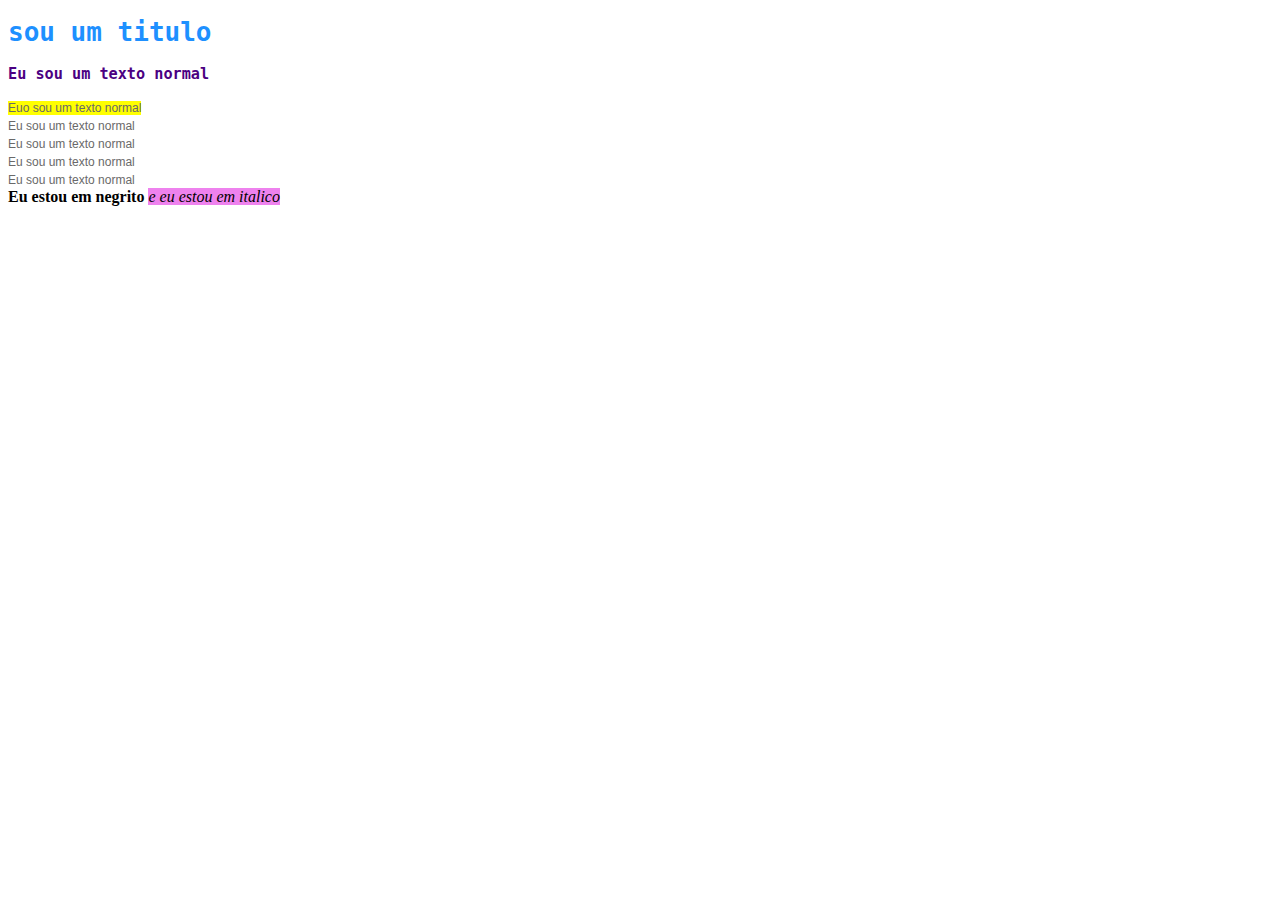
<file: index.html>
<!DOCTYPE html>
<html lang="en">
<head>
    <meta charset="UTF-8">
    <meta http-equiv="X-UA-Compatible" content="IE=edge">
    <meta name="viewport" content="width=device-width, initial-scale=1.0">
    <title>Projeto IOT revolucinário </title>
    <link rel="stylesheet" href="style.css">
    
</head>
<body>
    <h1 > sou um titulo </h1>
    <h3 > Eu sou um texto normal</h3>
    <span class="destaque" > Euo sou um texto normal</span> <br>
    <span > Eu sou um texto normal</span> <br>
    <span > Eu sou um texto normal</span> <br>
    <span > Eu sou um texto normal</span><br>
    <span > Eu sou um texto normal</span><br>
    <b> Eu estou em negrito</b> <i class="destaque" id="destaque_especial">e eu estou em italico</i><br>
</body>
</html>
</file>
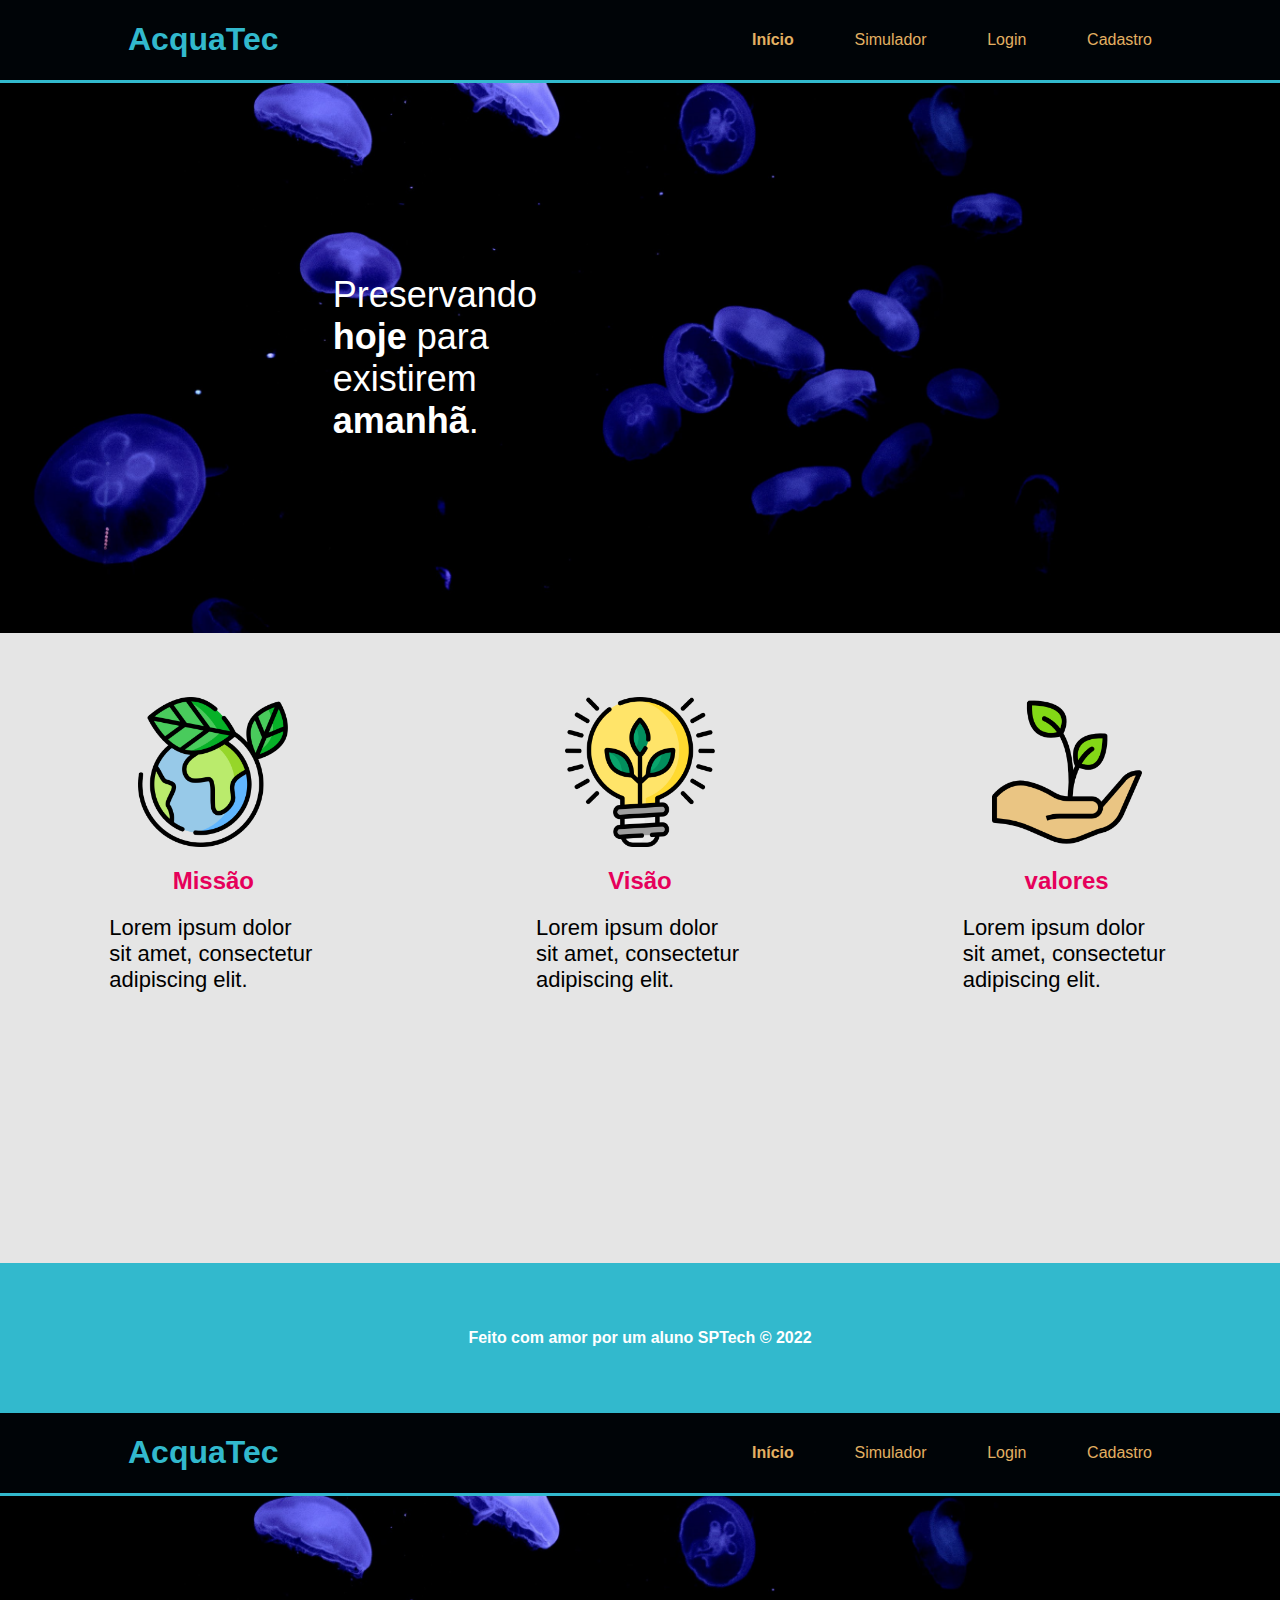
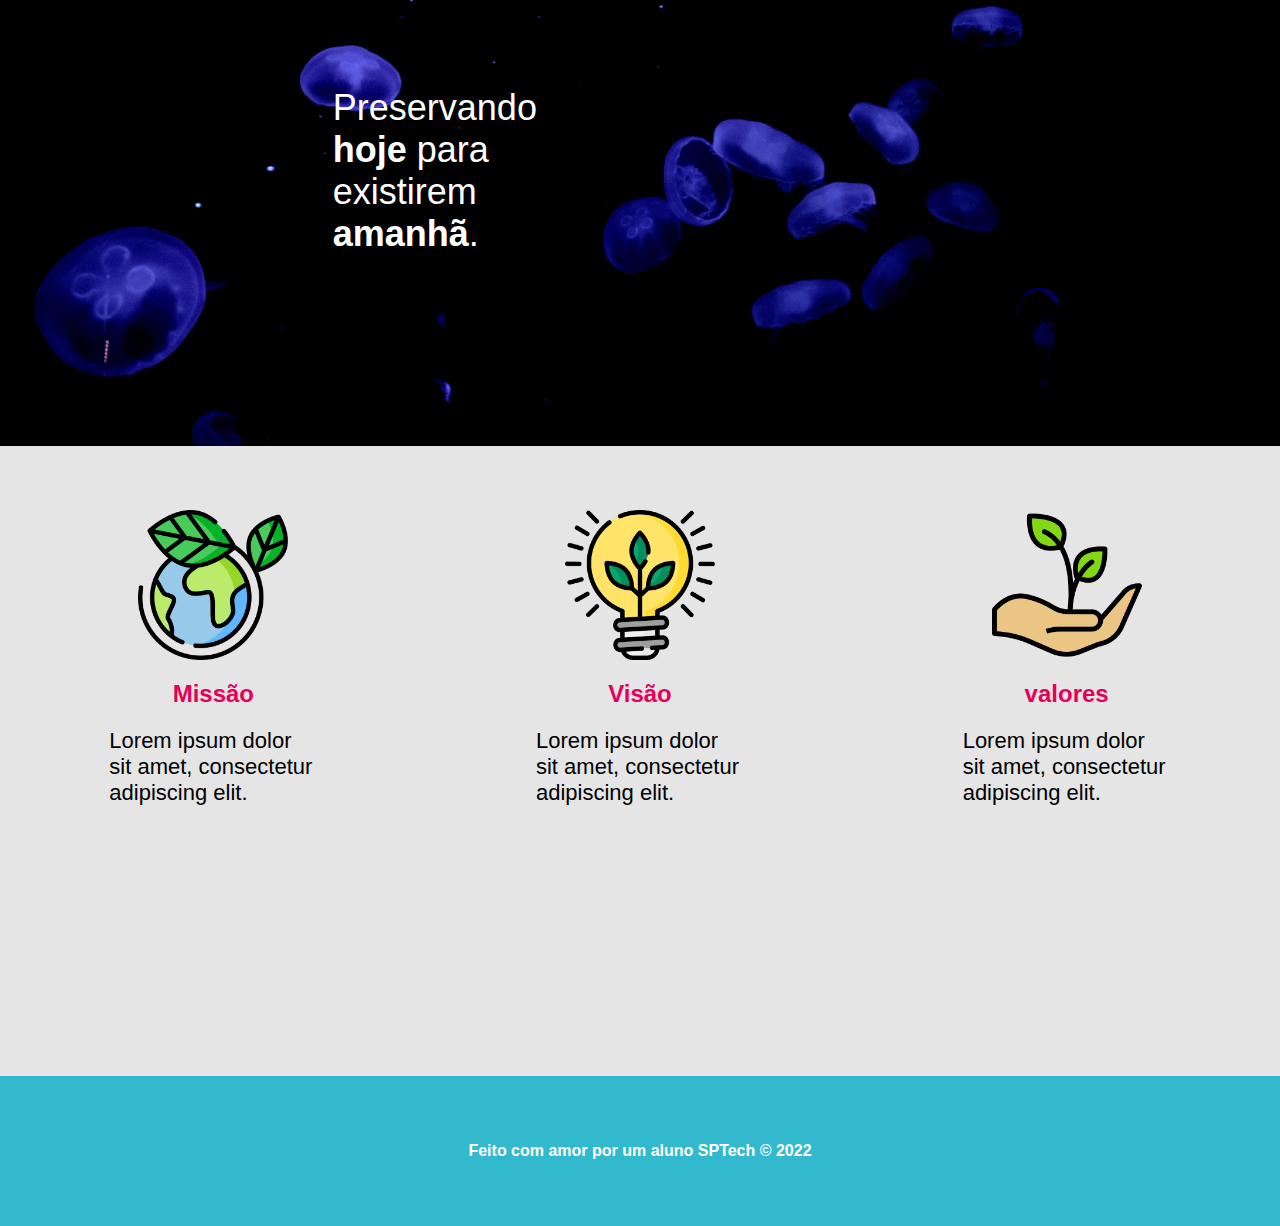
<file: AcquaTec/index.html>
<!DOCTYPE html>
<html lang="en">
<head>
  <meta charset="UTF-8">
  <meta http-equiv="X-UA-Compatible" content="IE=edge">
  <meta name="viewport" content="width=device-width, initial-scale=1.0">
  <title>AcquaTec</title>
  <link rel="stylesheet" href="style.css">
</head>
<body>
  <div class="header">
    <div class="container">
      <h1>AcquaTec</h1>
      <ul class="navbar">
        <li class="agora"><a href="#">Início</a></li>
        <li><a href="#">Simulador</a></li>
        <li><a href="login.html">Login</a></li>
        <li><a href="cadastro.html">Cadastro</a></li>
      </ul>
    </div>
  </div>
  
  <div class="banner">
    <div class="container">
      <p>Preservando <b>hoje</b> para existirem <b>amanhã</b>.</p>
    </div>
  </div>

  <div class="container_missao_visao_valores">
    <div class="missao">
        <img class="img_pag2" src="img/planet-earth_color.png" >
        <h2>Missão</h2>
        <span> Lorem ipsum dolor sit amet, consectetur adipiscing elit.</span>
    </div>
    <div class="visao">
        <img class="img_pag2" src="img/lightbulb_color.png" >
        <h2>Visão</h2>
        <span> Lorem ipsum dolor sit amet, consectetur adipiscing elit.</span>
    </div>
    <div class="valores">
        <img class="img_pag2" src="img/growth_color.png" >
        <h2>valores</h2>
        <span> Lorem ipsum dolor sit amet, consectetur adipiscing elit.</span>
    </div>

  </div>


  <div class="footer">
    <div class="container">
      <h4>Feito com amor por um aluno SPTech &copy; 2022</h4>
    </div>
  </div>
</body>
<!DOCTYPE html>
<html lang="en">
<head>
  <meta charset="UTF-8">
  <meta http-equiv="X-UA-Compatible" content="IE=edge">
  <meta name="viewport" content="width=device-width, initial-scale=1.0">
  <title>AcquaTec</title>
  <link rel="stylesheet" href="style.css">
</head>
<body>
  <div class="header">
    <div class="container">
      <h1>AcquaTec</h1>
      <ul class="navbar">
        <li class="agora"><a href="#">Início</a></li>
        <li><a href="#">Simulador</a></li>
        <li><a href="login.html">Login</a></li>
        <li><a href="#">Cadastro</a></li>
      </ul>
    </div>
  </div>
  
  <div class="banner">
    <div class="container">
      <p>Preservando <b>hoje</b> para existirem <b>amanhã</b>.</p>
    </div>
  </div>

  <div class="container_missao_visao_valores">
    <div class="missao">
        <img class="img_pag2" src="img/planet-earth_color.png" >
        <h2>Missão</h2>
        <span> Lorem ipsum dolor sit amet, consectetur adipiscing elit.</span>
    </div>
    <div class="visao">
        <img class="img_pag2" src="img/lightbulb_color.png" >
        <h2>Visão</h2>
        <span> Lorem ipsum dolor sit amet, consectetur adipiscing elit.</span>
    </div>
    <div class="valores">
        <img class="img_pag2" src="img/growth_color.png" >
        <h2>valores</h2>
        <span> Lorem ipsum dolor sit amet, consectetur adipiscing elit.</span>
    </div>

  </div>


  <div class="footer">
    <div class="container">
      <h4>Feito com amor por um aluno SPTech &copy; 2022</h4>
    </div>
  </div>
</body>
</html>
</file>
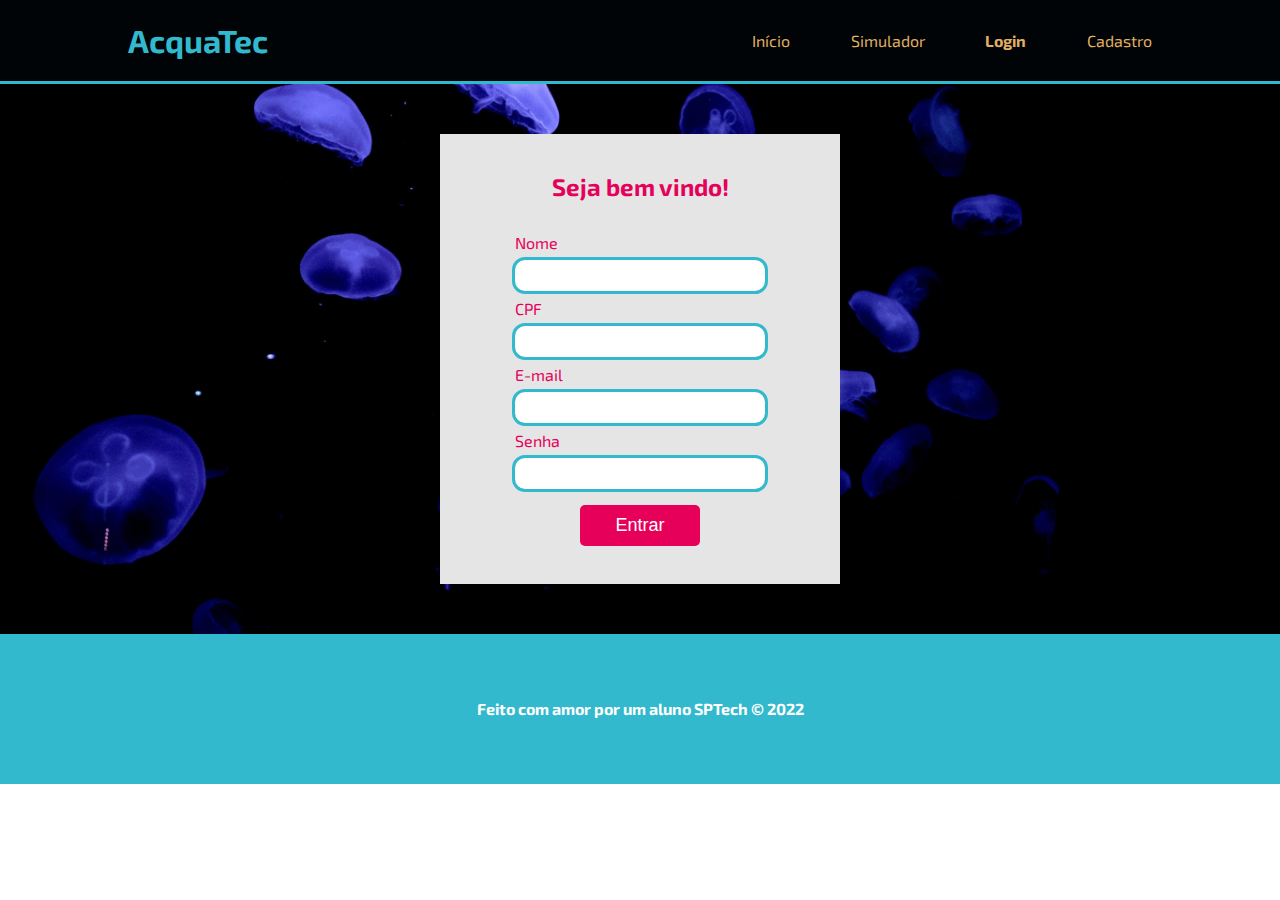
<file: AcquaTec/cadastro.html>
<!DOCTYPE html>
<html lang="en">

<head>
    <meta charset="UTF-8">
    <meta http-equiv="X-UA-Compatible" content="IE=edge">
    <meta name="viewport" content="width=device-width, initial-scale=1.0">
    <title>AcquaTec | Login</title>
    <link rel="stylesheet" href="style.css">
    <link rel="preconnect" href="https://fonts.googleapis.com">
    <link rel="preconnect" href="https://fonts.gstatic.com" crossorigin>
    <link
        href="https://fonts.googleapis.com/css2?family=Exo+2:ital,wght@0,100;0,200;0,300;0,400;0,500;0,600;0,700;0,800;0,900;1,100;1,200;1,300;1,400;1,500;1,600;1,700;1,800;1,900&display=swap"
        rel="stylesheet">
</head>

<body>
    <div class="header">
        <div class="container">
            <h1>AcquaTec</h1>
            <ul class="navbar">
                <li><a href="index.html">Início</a></li>
                <li><a href="#">Simulador</a></li>
                <li class="agora"><a href="login.html">Login</a></li>
                <li><a href="#">Cadastro</a></li>
            </ul>
        </div>
    </div>

    <div class="banner">
        <div class="container login">
            <div class="card_cad">
                <h2>Seja bem vindo!</h2>
                <form>
                    <label for="nomeINput">Nome</label>
                    <input type="text" id="nomeInput">

                    <label for="cpfINput">CPF</label>
                    <input type="text" id="cpfInput">

                    <label for="emailInput">E-mail</label>
                    <input type="text" id="emailInput">

                    <label for="senhaInput">Senha</label>
                    <input type="password" id="senhaInput">

                    <button type="button">Entrar</button>
                </form>
            </div>
        </div>
    </div>

    <div class="footer">
        <div class="container">
            <h4>Feito com amor por um aluno SPTech &copy; 2022</h4>
        </div>
    </div>
</body>

</html>
</file>
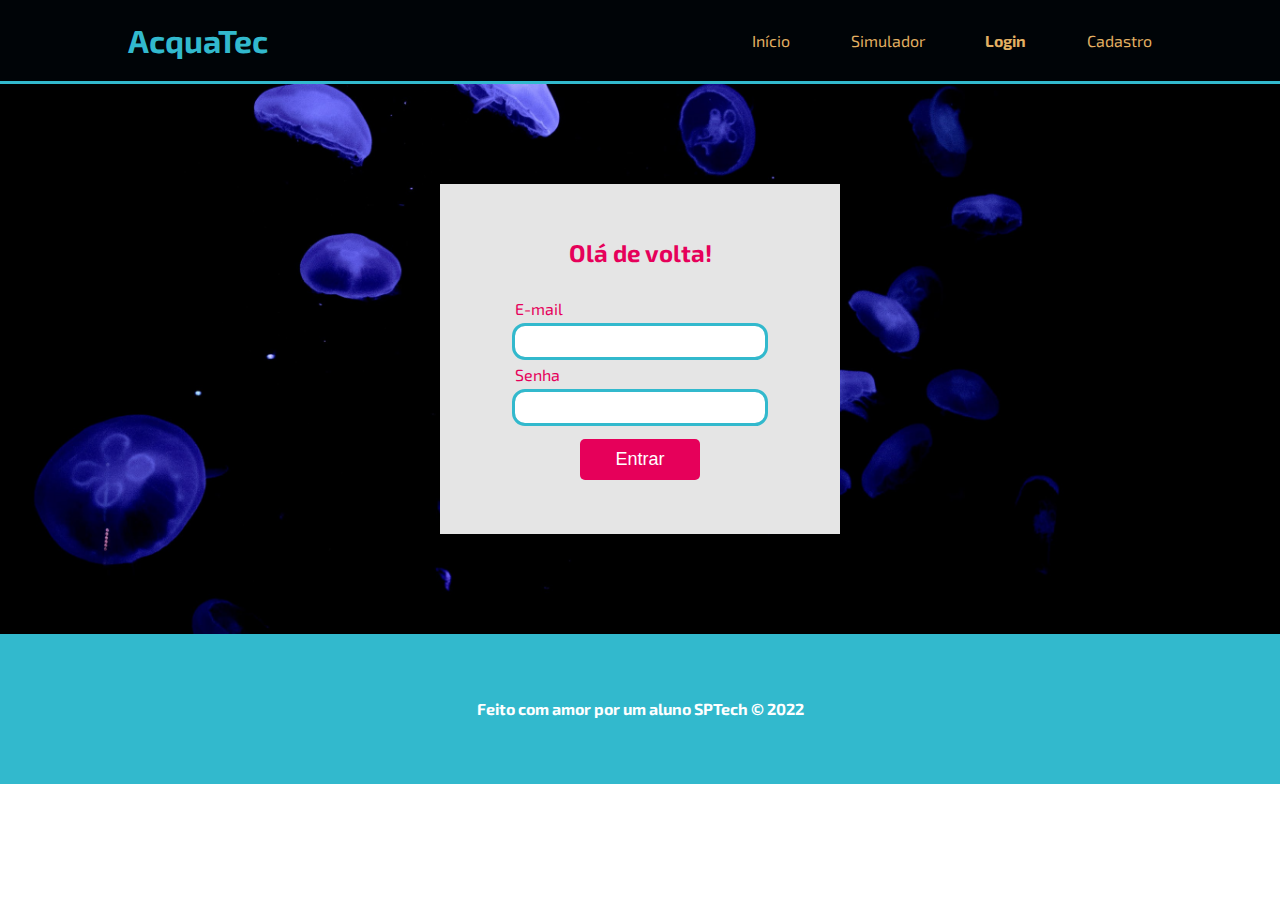
<file: AcquaTec/login.html>
<!DOCTYPE html>
<html lang="en">
<head>
  <meta charset="UTF-8">
  <meta http-equiv="X-UA-Compatible" content="IE=edge">
  <meta name="viewport" content="width=device-width, initial-scale=1.0">
  <title>AcquaTec | Login</title>
  <link rel="stylesheet" href="style.css">
  <link rel="preconnect" href="https://fonts.googleapis.com">
  <link rel="preconnect" href="https://fonts.gstatic.com" crossorigin>
  <link href="https://fonts.googleapis.com/css2?family=Exo+2:ital,wght@0,100;0,200;0,300;0,400;0,500;0,600;0,700;0,800;0,900;1,100;1,200;1,300;1,400;1,500;1,600;1,700;1,800;1,900&display=swap" rel="stylesheet">
</head>
<body>
  <div class="header">
    <div class="container">
      <h1>AcquaTec</h1>
      <ul class="navbar">
        <li><a href="index.html">Início</a></li>
        <li><a href="#">Simulador</a></li>
        <li class="agora"><a href="#">Login</a></li>
        <li><a href="cadastro.html">Cadastro</a></li>
      </ul>
    </div>
  </div>
  
  <div class="banner">
    <div class="container login">
      <div class="card">
        <h2>Olá de volta!</h2>
        <form>
          <label for="emailInput">E-mail</label>
          <input type="text" id="emailInput">

          <label for="senhaInput">Senha</label>
          <input type="password" id="senhaInput">

          <button type="button">Entrar</button>
        </form>
      </div>
    </div>
  </div>

  <div class="footer">
    <div class="container">
      <h4>Feito com amor por um aluno SPTech &copy; 2022</h4>
    </div>
  </div>
</body>
</html>
</file>
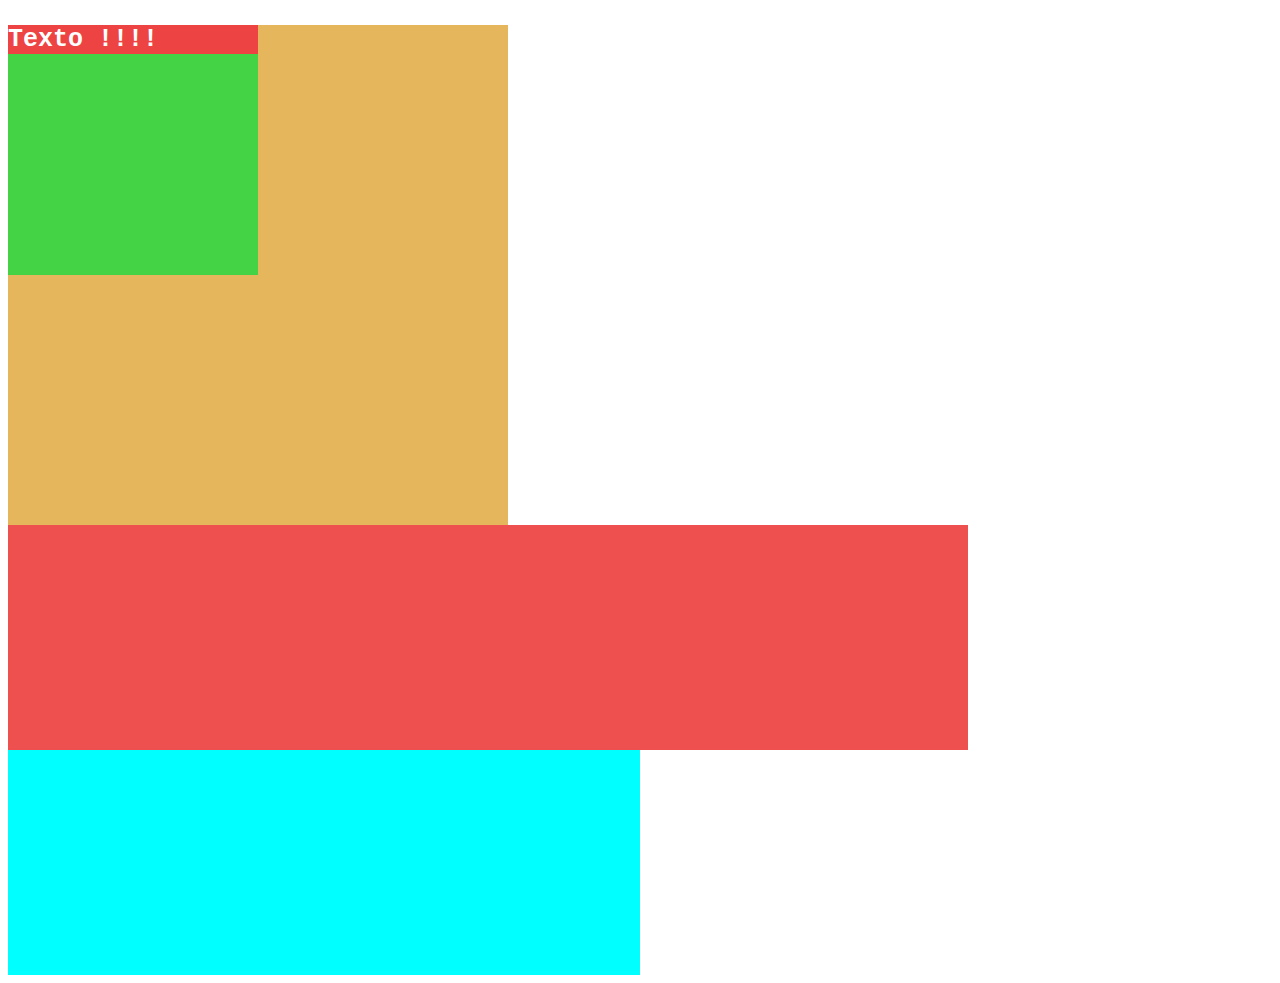
<file: atividade 1/ex1.html>
<!DOCTYPE html>
<html lang="en">

<head>
    <meta charset="UTF-8">
    <meta http-equiv="X-UA-Compatible" content="IE=edge">
    <meta name="viewport" content="width=device-width, initial-scale=1.0">
    <title>Document</title>
</head>

<body>
    <!--
        1 - Crie um documento HTML/CSS que utilize estilizações CSS INLINE (em linha, o style embutido na tag no HTML), onde:

    A) Tenha uma div que:

        a1) Tenha uma cor de fundo laranja claro (utilize um código HEXADECIMAL - #XXXXXX);

        a2) Tenha uma largura fixa de 500 pixels;

        a3) Tenha uma altura fixa de 500 pixels;

    B) Tenha outra div que:

        b1) Seja filha da div A);

        b2) Tenha cor de fundo verde claro (utilize um código HEXADECIMAL - #XXXXXX);

        b3) Ocupe METADE da altura do elemento PAI;

        b4) Ocupe METADE da largura do elemento PAI;


    C) Tenha um parágrafo que:

        c1) Seja filho da div B);

        c2) A cor de texto seja branca;

        c3) A cor de fundo seja vermelha;

        c4) O tamanho da fonte seja de 25 pixels;

        c5) A fonte seja monospace;

c6) A fonte deve estar em negrito (NÃO UTILIZAR A TAG <b>)


      D) Abaixo do elemento do item A), tenha uma outra div que:

d1) Tenha METADE da largura do body

d2) Tenha 50% de altura da JANELA DE EXIBIÇÃO (viewport height);

d3) Tenha a cor de fundo azul claro (utilize o RGB);

    E) Crie outra div que:

e1) Seja filha da div D);

e2) Tenha 75% de largura da JANELA DE EXIBIÇÃO (viewport width);

e3) Tenha 50% de altura do elemento PAI;

e4) Tenha cor de fundo vermelha (utilize o RGB);
    -->
    <div style="background-color: #e6b65d;width: 500px;height: 500px;">
        <div style="background-color: #44d344;width: 50%;height: 50%;">
            <p style="color: white;background-color: #ee4343;font-size: 25px;font-family: monospace;font-weight: bold;">  Texto !!!!</p>
        </div>
    </div>

    <div style="height: 50vh;width: 50%;background-color: rgb(0, 255, 255);">
        <div style="width: 75vw;height: 50%;background-color: rgb(238, 80, 80);">

        </div>
    </div>
</body>

</html>
</file>
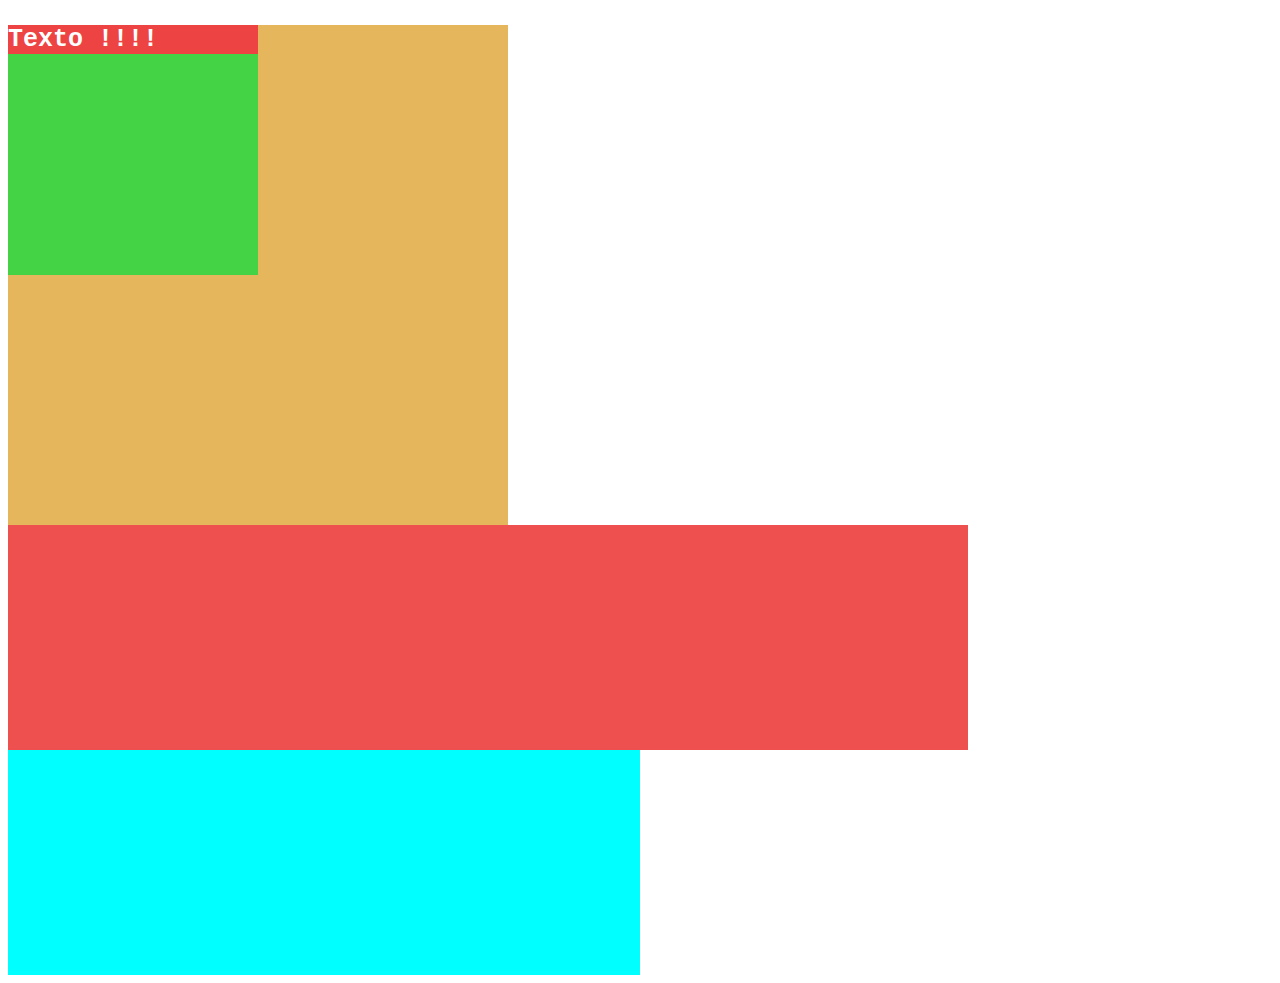
<file: atividade 1/ex2.html>
<!DOCTYPE html>
<html lang="en">

<head>
    <meta charset="UTF-8">
    <meta http-equiv="X-UA-Compatible" content="IE=edge">
    <meta name="viewport" content="width=device-width, initial-scale=1.0">
    <title>Document</title>

    <style>
        .div_A {
            background-color: #e6b65d;
            width: 500px;
            height: 500px;
        }

        .div_B {
            background-color: #44d344;
            width: 50%;
            height: 50%;
        }

        .div_C_paragrafo {
            color: white;
            background-color: #ee4343;
            font-size: 25px;
            font-family: monospace;
            font-weight: bold;
        }

        .div_D {
            height: 50vh;
            width: 50%;
            background-color: rgb(0, 255, 255);
        }

        .div_E {
            width: 75vw;
            height: 50%;
            background-color: rgb(238, 80, 80);
        }
    </style>
</head>

<body>

    <div class="div_A">
        <div class="div_B">
            <p class="div_C_paragrafo"> Texto !!!!</p>
        </div>
    </div>

    <div class="div_D">
        <div class="div_E">

        </div>
    </div>
</body>

</html>
</file>
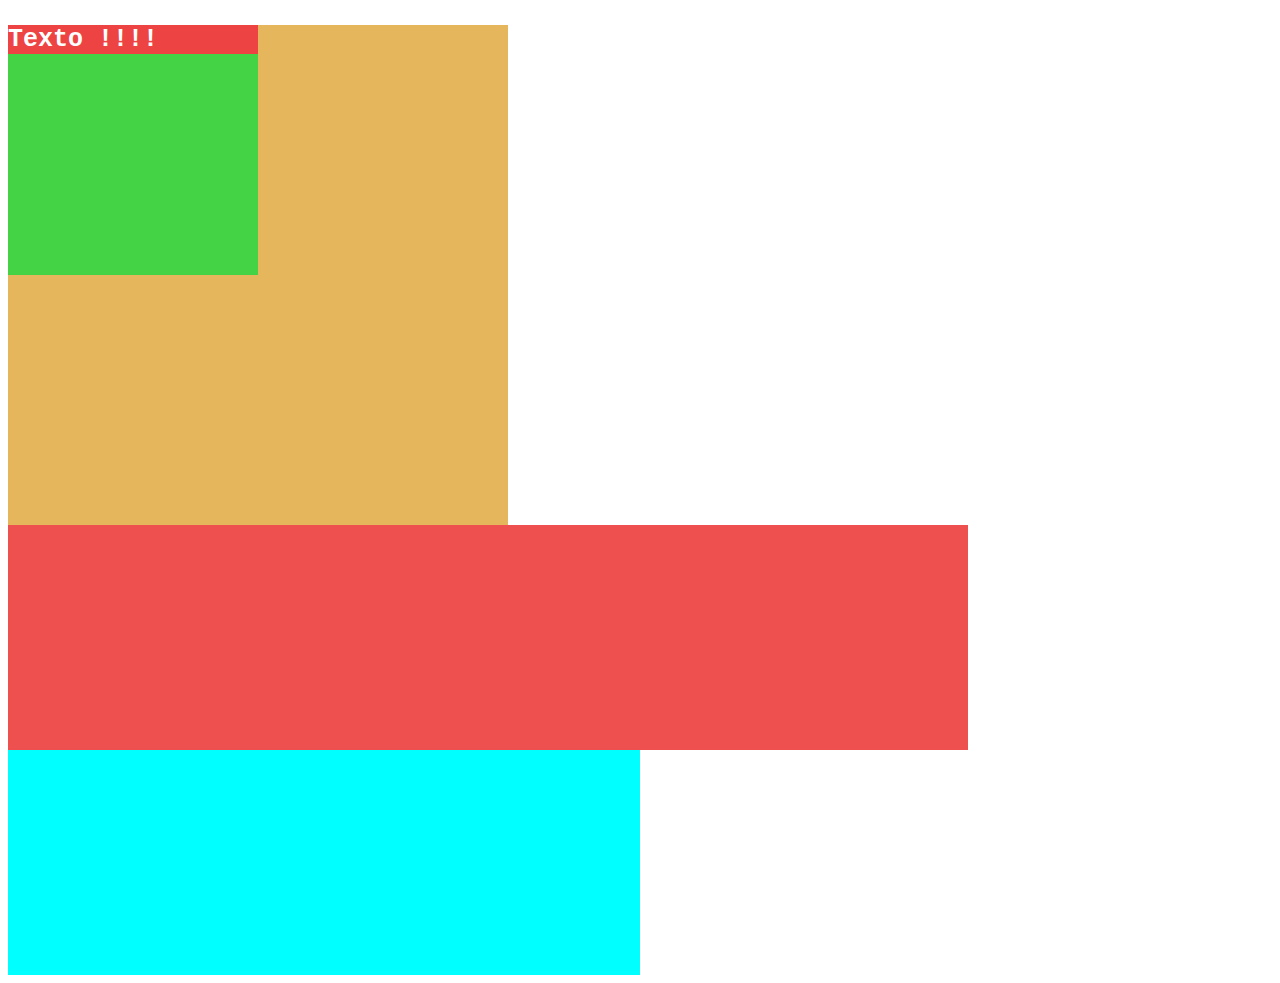
<file: atividade 1/ex3.html>
<!DOCTYPE html>
<html lang="en">

<head>
    <meta charset="UTF-8">
    <meta http-equiv="X-UA-Compatible" content="IE=edge">
    <meta name="viewport" content="width=device-width, initial-scale=1.0">
    <title>Document</title>
    <link rel="stylesheet" href="style.css">
</head>

<body>
    <div class="div_A">
        <div class="div_B">
            <p class="div_C_paragrafo"> Texto !!!!</p>
        </div>
    </div>

    <div class="div_D">
        <div class="div_E">

        </div>
    </div>
</body>

</html>
</file>
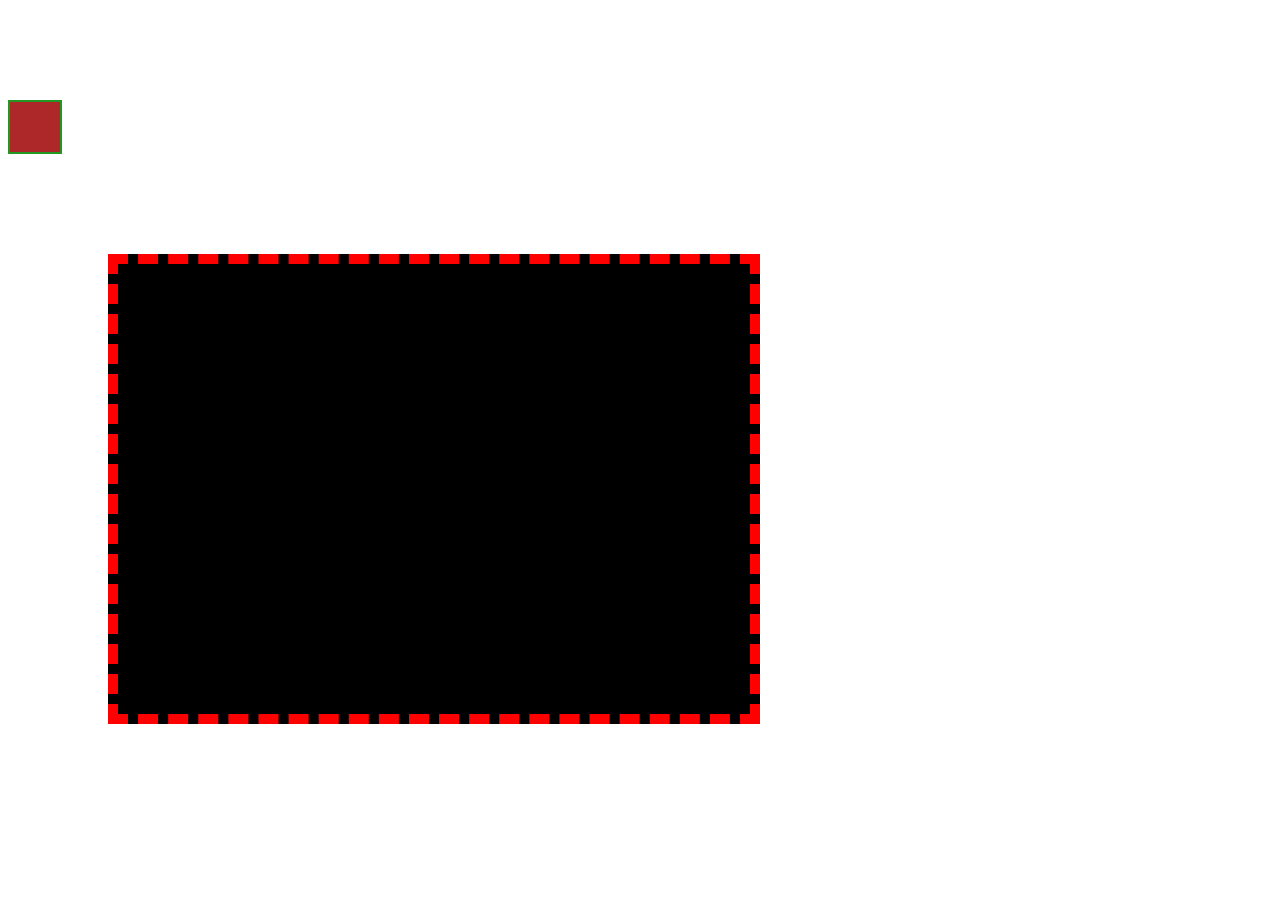
<file: atividade 2/Ex1.html>
<!DOCTYPE html>
<html lang="en">
<head>
    <meta charset="UTF-8">
    <meta http-equiv="X-UA-Compatible" content="IE=edge">
    <meta name="viewport" content="width=device-width, initial-scale=1.0">
    <title>EX1</title>
    <link rel="stylesheet" href="style.css">
</head>
<body>
    <div class="div_1_ex_1">
    </div>

    <div class="div_2_ex_1"></div>
</body>
</html>
</file>
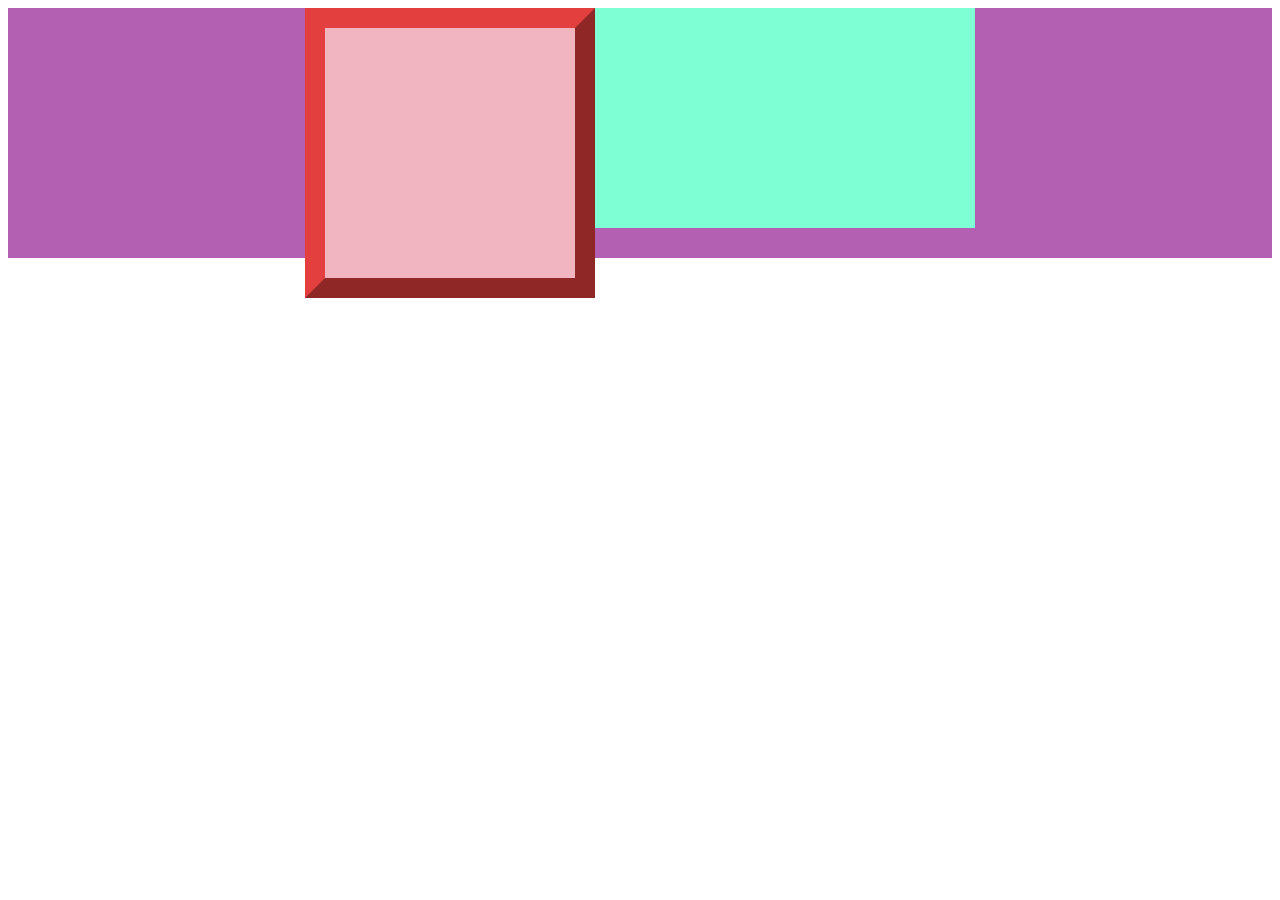
<file: atividade 2/EX2.html>
<!DOCTYPE html>
<html lang="en">
<head>
    <meta charset="UTF-8">
    <meta http-equiv="X-UA-Compatible" content="IE=edge">
    <meta name="viewport" content="width=device-width, initial-scale=1.0">
    <title>EX2</title>
    <link rel="stylesheet" href="style.css">
</head>
<body>
    <div class="div_1_ex_2">
        <div  class="div_2_ex_2">
        </div>
        <div class="div_3_ex_2">

        </div>
    </div>
</body>
</html>
</file>
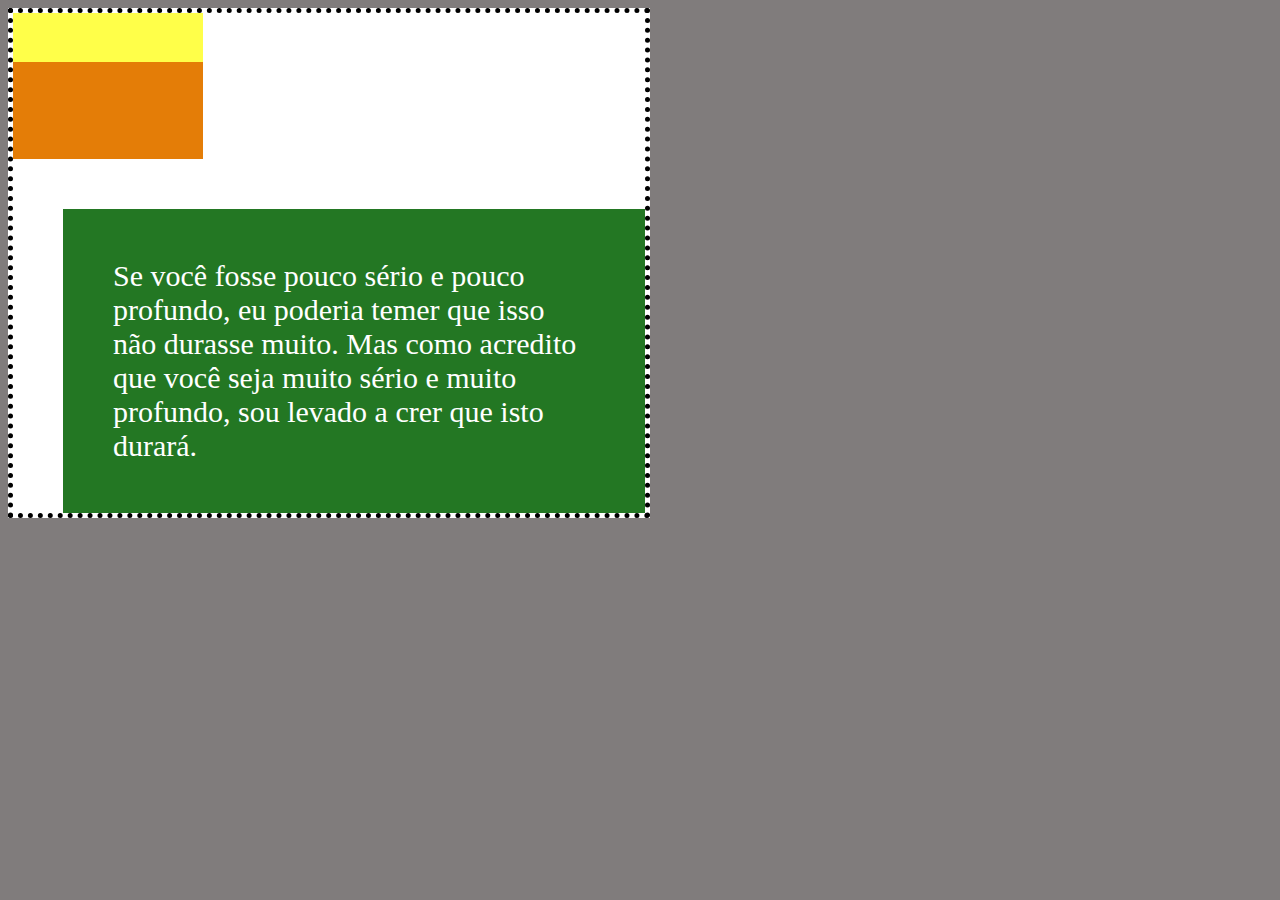
<file: atividade 2/EX3.html>
<!DOCTYPE html>
<html lang="en">
<head>
    <meta charset="UTF-8">
    <meta http-equiv="X-UA-Compatible" content="IE=edge">
    <meta name="viewport" content="width=device-width, initial-scale=1.0">
    <title>EX3</title>
    <link rel="stylesheet" href="style.css">
</head>
<body id="body_ex_3">
    <div class="div_1_ex_3">
        <div class="div_2_ex_3">
        </div>
        <div class="div_3_ex_3">
        </div>
        <div class="div_4_ex_3">
            Se você fosse pouco sério e pouco profundo, eu poderia temer que isso não durasse muito. Mas como acredito que você seja muito sério e muito profundo, sou levado a crer que isto durará.
        </div>
    </div>
</body>
</file>
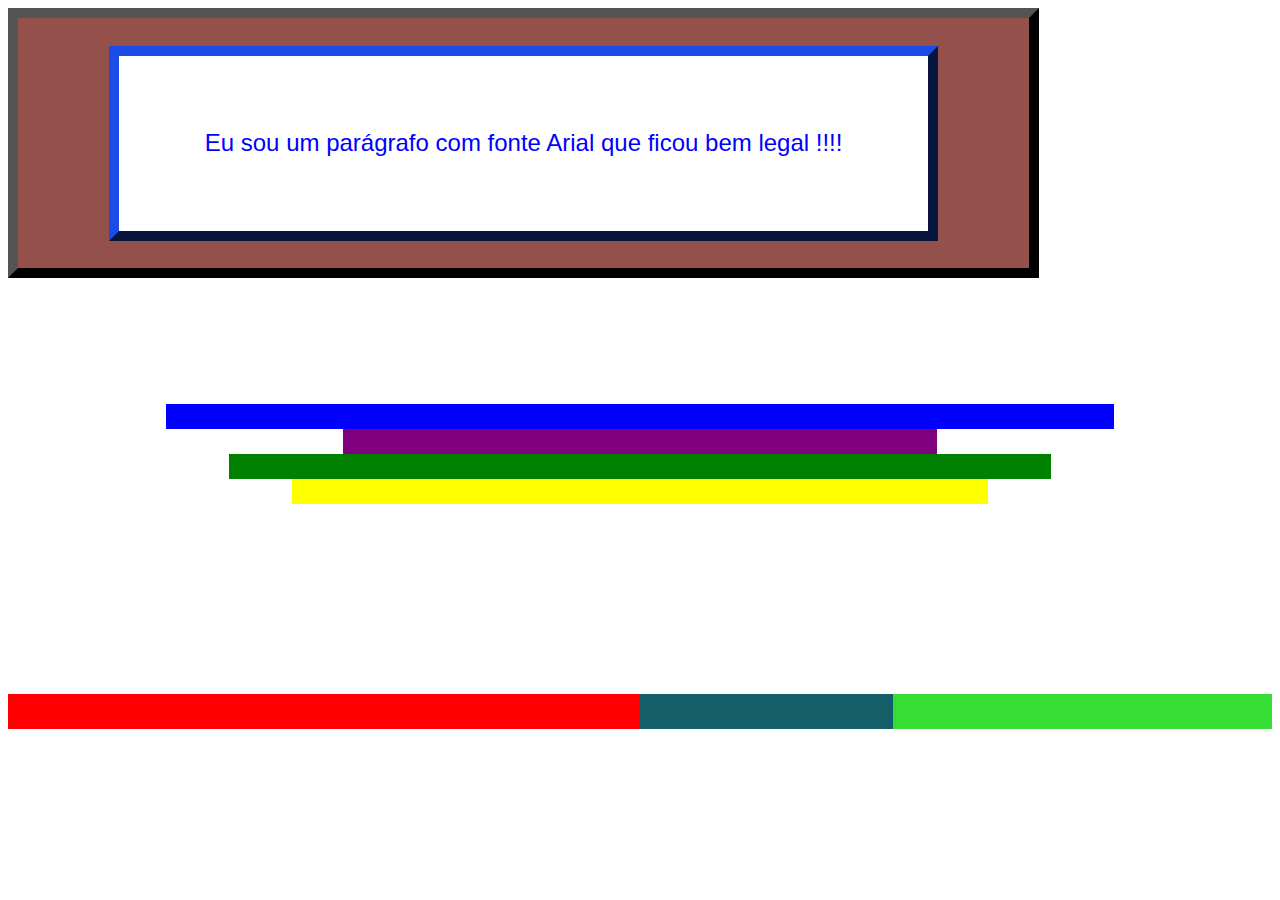
<file: atividade 2/EX4.html>
<!DOCTYPE html>
<html lang="en">
<head>
    <meta charset="UTF-8">
    <meta http-equiv="X-UA-Compatible" content="IE=edge">
    <meta name="viewport" content="width=device-width, initial-scale=1.0">
    <title>EX4</title>
    <link rel="stylesheet" href="style.css">
</head>
<body>
    <div class="div_1_ex_4">
        <div class="div_2_ex_4">Eu sou um parágrafo com fonte Arial que ficou bem legal !!!!</div>
    </div>
        <div class="div_3_ex_4">
            <div class="azul"></div>
            <div class="roxo"></div>
            <div class="verde"></div>
            <div class="amarelo"></div>
        </div>

        <div class="div_4_ex_4">
            <div class="vermelho"></div>
            <div class="ciano"></div>
            <div class="verde_2"></div>
        </div>
</body>
</html>
</file>
<file: style.css>
h1{
    color: dodgerblue;
    font-family: monospace;
}
h3{
    color: indigo;
    font-family: monospace;
}
span{
    color: dimgray;
    font-family: Arial, Helvetica, sans-serif;
    font-size: 12px;
}

.destaque{
    background-color: yellow;
}

#destaque_especial{
    background-color: violet;
}
</file>
<file: AcquaTec/style.css>
body {
    margin: 0;
    padding: 0;
    font-family: 'Exo 2', sans-serif;
  }
  
  .header {
    background-color: #000407;
    color: #32B9CD;
    border-bottom: 3px solid #32B9CD;
  }
  
  .container {
    width: 80%;
    margin: 0 auto;
  }
  
  .header .container {
    display: flex;
    justify-content: space-between;
  }
  
  .navbar {
   display: flex;
   list-style: none;
   width: 400px;
   justify-content: space-between; 
   align-items: center;
  }
  
  .navbar a {
    text-decoration: none;
    color: #E3B062;
  }
  
  .agora {
    font-weight: bold;
  }
  
  .banner {
    background-image: url('img/bg-jelly-fish-para_outras_pags.png');
    background-size: cover;
  }
  
  .banner .container {
    height: 550px;
    display: flex;
    color: white;
    align-items: center;
  }
  
  .banner .container.login {
    justify-content: center;
  }
  
  .banner p {
   font-size: 36px;
   width: 280px;
   margin-left: 20%; 
  }
  
  .footer {
    background-color: #32B9CD;
    color: white;
  }
  
  .footer .container {
    display: flex;
    height: 150px;
    align-items: center;
    justify-content: center;
  }
  

  /*Login*/


  .card_cad {
    background-color: #E5E5E5;
    color: #E6005A;
    width: 400px;
    height: 450px;
    display: flex;
    flex-direction: column;
    align-items: center;
    justify-content: center;
  }
  
  .card_cad h2 {
    margin: 0;
  }
  
  form {
    display: flex;
    flex-direction: column;
    margin-top: 24px;
    width: 250px;
  }
  
  form label {
    margin-top: 8px;
  }
  
  form input {
    margin-top: 8px;
    outline: 3px solid #32B9CD;
    border: 0;
    padding: 8px;
    border-radius: 10px;
  }
  
  form button {
   margin-top: 16px;
   background-color: #E6005A;
   color: white;
   padding: 10px 15px;
   width: 120px;
   align-self: center;
   font-size: 18px;
   border: 0;
   border-radius: 5px;
   cursor: pointer;
  }

   /*Cadastro*/
   .card {
    background-color: #E5E5E5;
    color: #E6005A;
    width: 400px;
    height: 350px;
    display: flex;
    flex-direction: column;
    align-items: center;
    justify-content: center;
  }
  
  .card h2 {
    margin: 0;
  }
  
  form {
    display: flex;
    flex-direction: column;
    margin-top: 24px;
    width: 250px;
  }
  
  form label {
    margin-top: 8px;
  }
  
  form input {
    margin-top: 8px;
    outline: 3px solid #32B9CD;
    border: 0;
    padding: 8px;
    border-radius: 10px;
  }
  
  form button {
   margin-top: 16px;
   background-color: #E6005A;
   color: white;
   padding: 10px 15px;
   width: 120px;
   align-self: center;
   font-size: 18px;
   border: 0;
   border-radius: 5px;
   cursor: pointer;
  }

  /*Missao visao e valores*/

  .container_missao_visao_valores{
    width: 100%;
    height: 70vh;
    margin: 0 auto;
    background-color: #E5E5E5;
    display: flex;
    flex-direction: row;
    justify-content: space-around;
    
  }

  .missao{
    margin-top: 5%;
    width: 25%;
    height: 60%;
    display: flex;
    flex-direction: column;
      
  }

  .visao{
    margin-top: 5%;
    width: 25%;
    height: 60%;
    display: flex;
    flex-direction: column;
  }

  .valores{
    margin-top: 5%;
    width: 25%;
    height: 60%;
    display: flex;
    flex-direction: column;
    
  }

  .valores h2{
      color: #E6005A;
      align-self: center;
      
  }

  .missao h2{
    color: #E6005A;
    align-self: center;
}

  .visao h2{
    color: #E6005A;
    align-self: center;
}

.valores span{
   width: 65%;
   font-size: 22px;
 align-self: center;
}

.missao span{
 width: 65%;
 font-size: 22px;
 align-self: center;
}

.visao span{
 width: 65%;
 font-size: 22px;
 align-self: center;
}

 .img_pag2{
    width: 150px;
    align-self: center;
 }
</file>
<file: atividade 1/style.css>
.div_A {
    background-color: #e6b65d;
    width: 500px;
    height: 500px;
}

.div_B {
    background-color: #44d344;
    width: 50%;
    height: 50%;
}

.div_C_paragrafo {
    color: white;
    background-color: #ee4343;
    font-size: 25px;
    font-family: monospace;
    font-weight: bold;
}

.div_D {
    height: 50vh;
    width: 50%;
    background-color: rgb(0, 255, 255);
}

.div_E {
    width: 75vw;
    height: 50%;
    background-color: rgb(238, 80, 80);
}
</file>
<file: atividade 2/style.css>
/* Exercicio 1*/

.div_1_ex_1{
    width: 50px;
    height: 50px;
    background-color: #ad2929;
    border: solid 2px #229722;
    margin-top: 100px;
}

.div_2_ex_1{
    background-color: black;
    height: 50vh;
    width: 50%;
    border: dashed 10px red;
    margin: 100px 0 0 100px;
}


/* Exercicio 2*/

.div_1_ex_2{
background-color: rgba(141, 18, 141, 0.671);
height: 250px;
width: 100%;
display: flex;
justify-content: center;

}

.div_2_ex_2{
    background-color: #f1b5bf;
    height: 100%;
    width: 250px;
    border: rgb(228, 63, 63) outset 20px;
}

.div_3_ex_2{
    background-color: #7fffd4;
    height: 88%;
    width: 30%;
}

/* Exercicio 3*/

#body_ex_3{
    background-color: #807c7c;
}

.div_1_ex_3{
    background-color: #fff;
    height: 500px;
    width: 50%;
    border: dotted 5px black;
    display: flex;
    flex-direction: column;
    justify-content: center;
}

.div_2_ex_3{
    background-color: #ffff23d3;
    width: 30%;
    height: 50px;
}

.div_3_ex_3{
    background-color: rgb(228, 125, 7);
    height: 100px;
    width: 30%;
}

.div_4_ex_3{
    background-color: rgb(35, 119, 35);
    color: white;
    font-size: 30px;
    padding: 50px;
    margin: 50px 0 0 50px;
}

/* Exercicio 4 - DESAFIO*/

.div_1_ex_4{
    background-color: rgb(148, 81, 75);
    height: 250px;
    width: 80%;
    border: 10px black outset;
    display: flex;
    justify-content: center;
    align-items: center;
}

.div_2_ex_4{
    background-color: rgb(255, 255, 255);
    height: 70%;
    width: 80%;
    border: 10px rgb(18, 48, 145) outset;
    font-size: 24px;
    font-family: Arial, Helvetica, sans-serif;
    color: blue;
    display: flex;
    justify-content: center;
    align-items: center;
}

.div_3_ex_4{
    width: 100%;
    height: 25%;
    display: flex;
    justify-content: center;
    align-items: center;
    flex-direction: column;
    margin-top: 10%;
}
.azul{
    width: 75%;
    height: 25px ;
    background-color: blue;
}
.roxo{
    width: 47%;
    height: 25px ;
    background-color: purple;
}

.verde{
    width: 65%;
    height: 25px ;
    background-color: green;
}

.amarelo{
    width: 55%;
    height: 25px ;
    background-color: yellow;
}

.div_4_ex_4{
    width: 100%;
    height: 50px;
    margin-top: 15%;
    display: flex;
    flex-direction: row;

    padding: 0;
    
}

.vermelho{
    background-color: red;
    width: 50%;
    height: 70%;

}

.ciano{
    background-color: #145e68;
    width: 20%;
    height: 70%;
}

.verde_2{
    background-color: #35dd35;
    width: 30%;
    height: 70%;
}
</file>
